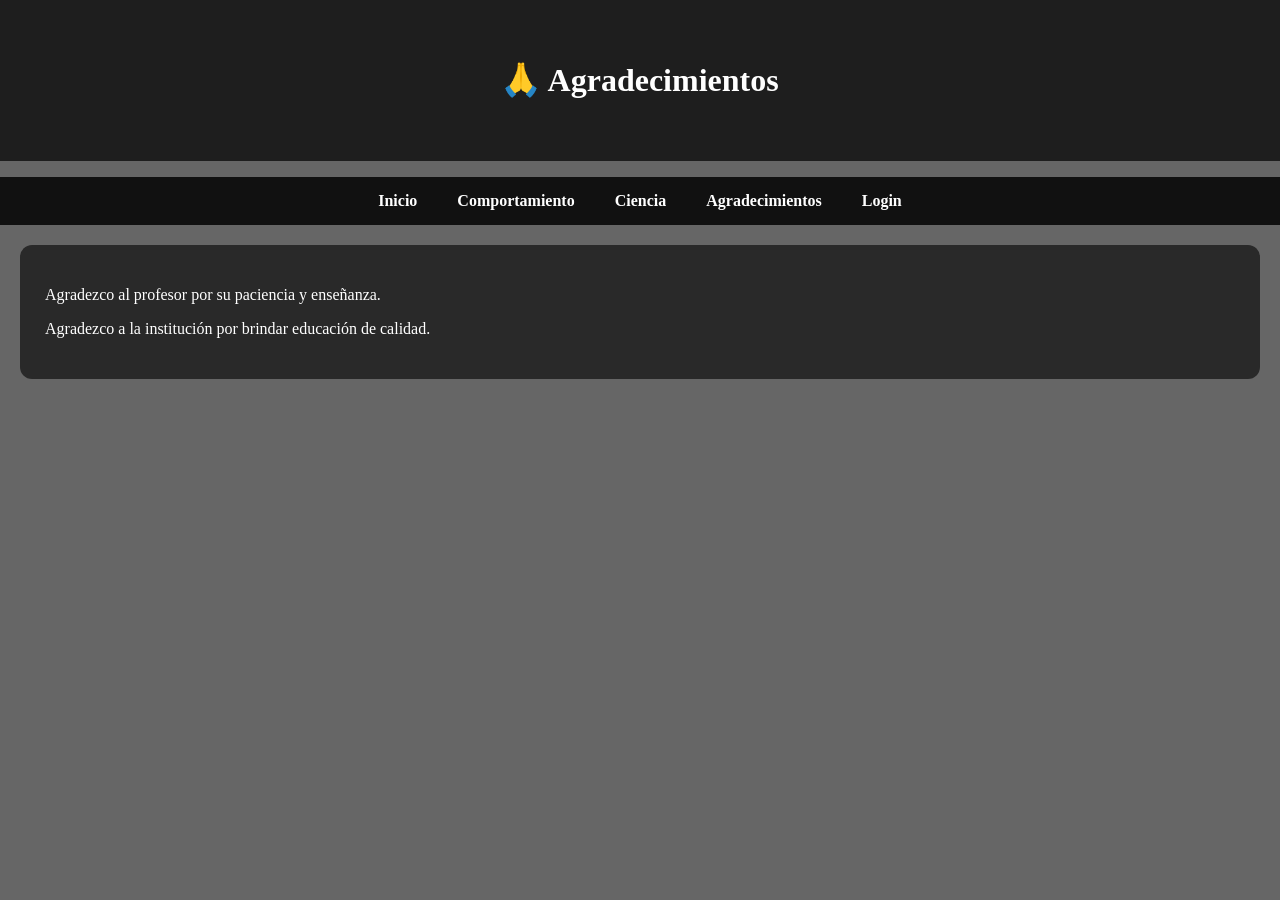
<file: agradecimientos.html>
<!DOCTYPE html>
<html lang="es">
<head>
<meta charset="UTF-8">
<title>Agradecimientos</title>
<link rel="stylesheet" href="estilos.css">
</head>

<body>

<header>
<h1>🙏 Agradecimientos</h1>
</header>

<nav>
<ul>
<li><a href="index.html">Inicio</a></li>
<li><a href="comportamiento.html">Comportamiento</a></li>
<li><a href="ciencia.html">Ciencia</a></li>
<li><a href="agradecimientos.html">Agradecimientos</a></li>
<li><a href="login.html">Login</a></li>
</ul>
</nav>

<section>

<p>
Agradezco al profesor por su paciencia y enseñanza.
</p>

<p>
Agradezco a la institución por brindar educación de calidad.
</p>

</section>

</body>
</html>
</file>
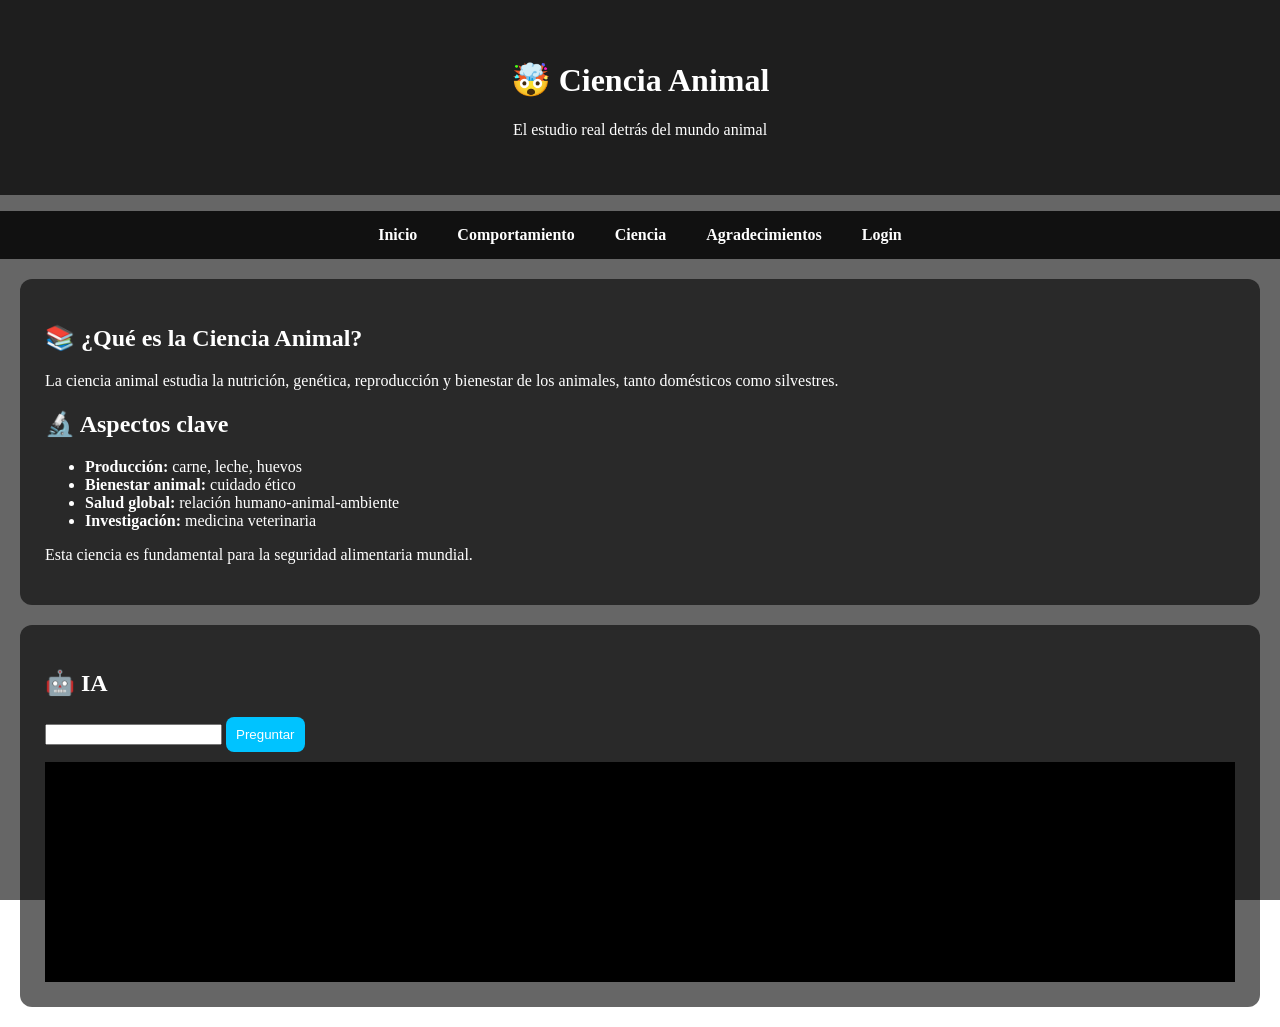
<file: ciencia.html>
<!DOCTYPE html>
<html lang="es">
<head>
<meta charset="UTF-8">
<title>Ciencia Animal</title>
<link rel="stylesheet" href="estilos.css">
</head>

<body>

<header>
<h1>🤯 Ciencia Animal</h1>
<p>El estudio real detrás del mundo animal</p>
</header>

<nav>
<ul>
<li><a href="index.html">Inicio</a></li>
<li><a href="comportamiento.html">Comportamiento</a></li>
<li><a href="ciencia.html">Ciencia</a></li>
<li><a href="agradecimientos.html">Agradecimientos</a></li>
<li><a href="login.html">Login</a></li>
</ul>
</nav>

<section>

<h2>📚 ¿Qué es la Ciencia Animal?</h2>

<p>
La ciencia animal estudia la nutrición, genética, reproducción y bienestar de los animales,
tanto domésticos como silvestres.
</p>

<h2>🔬 Aspectos clave</h2>

<ul>
<li><b>Producción:</b> carne, leche, huevos</li>
<li><b>Bienestar animal:</b> cuidado ético</li>
<li><b>Salud global:</b> relación humano-animal-ambiente</li>
<li><b>Investigación:</b> medicina veterinaria</li>
</ul>

<p>
Esta ciencia es fundamental para la seguridad alimentaria mundial.
</p>

</section>

<section class="ia">

<h2>🤖 IA</h2>

<input id="inputIA">
<button onclick="IA()">Preguntar</button>

<div id="chat"></div>

</section>

<script src="script.js"></script>

</body>
</html>
</file>
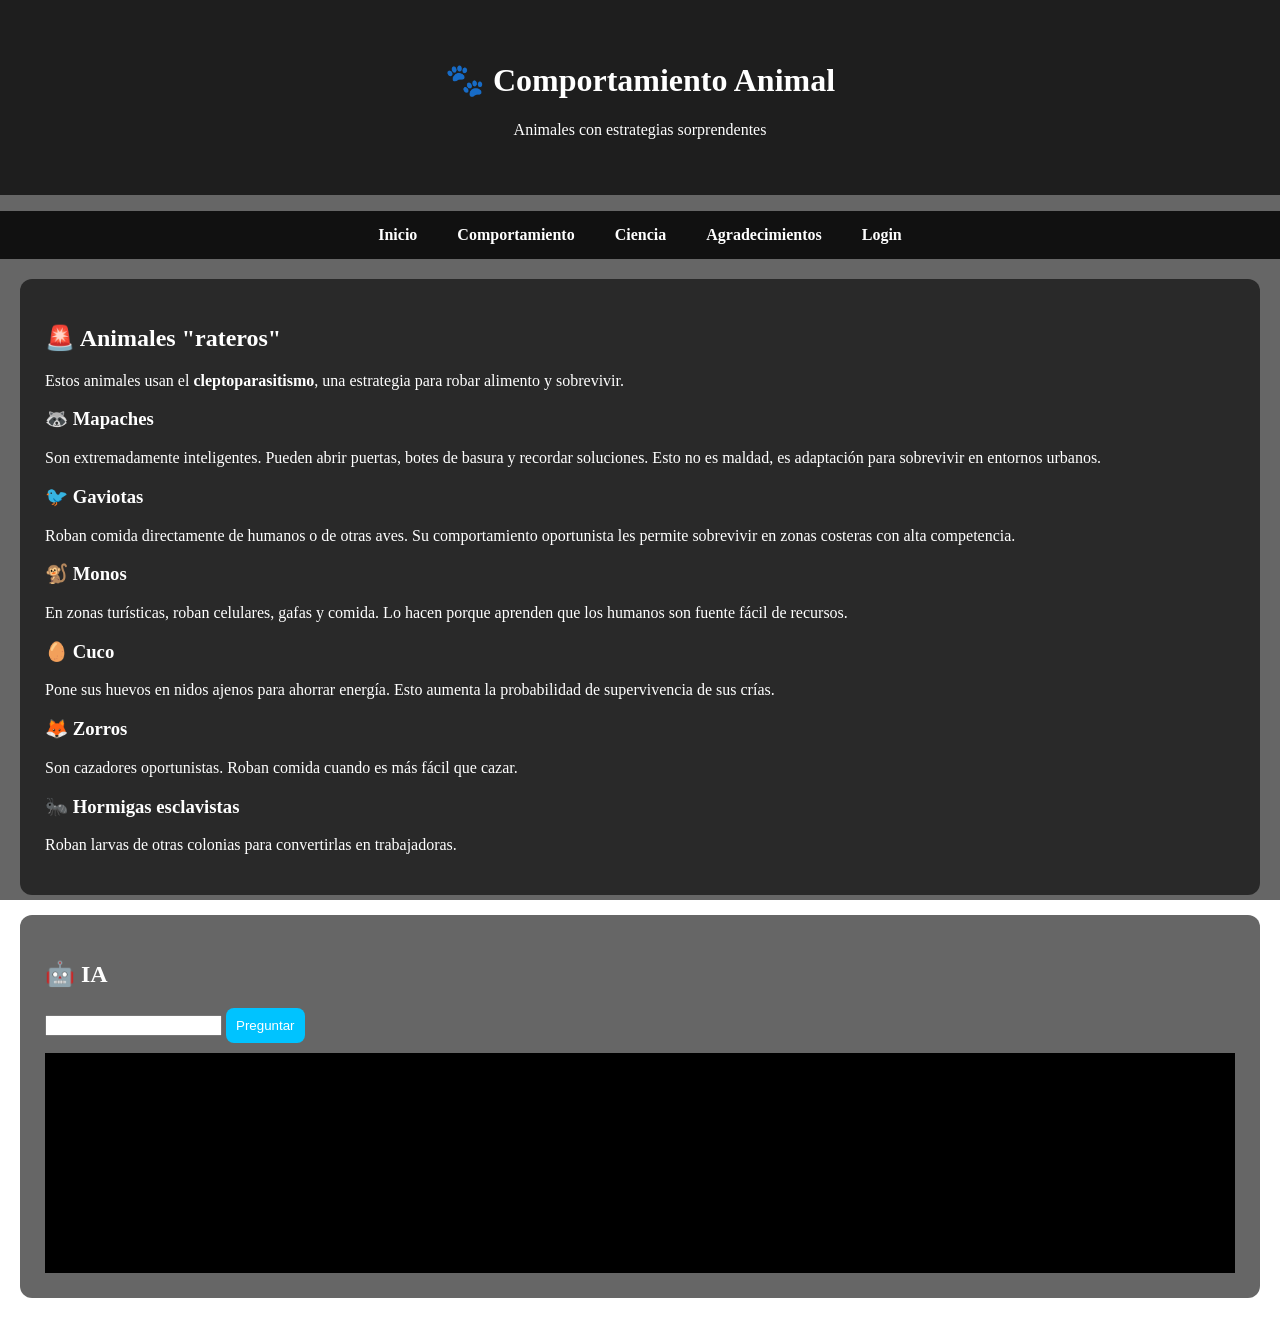
<file: comportamiento.html>
<!DOCTYPE html>
<html lang="es">
<head>
<meta charset="UTF-8">
<title>Comportamiento Animal</title>
<link rel="stylesheet" href="estilos.css">
</head>

<body>

<header>
<h1>🐾 Comportamiento Animal</h1>
<p>Animales con estrategias sorprendentes</p>
</header>

<nav>
<ul>
<li><a href="index.html">Inicio</a></li>
<li><a href="comportamiento.html">Comportamiento</a></li>
<li><a href="ciencia.html">Ciencia</a></li>
<li><a href="agradecimientos.html">Agradecimientos</a></li>
<li><a href="login.html">Login</a></li>
</ul>
</nav>

<section>

<h2>🚨 Animales "rateros"</h2>

<p>
Estos animales usan el <b>cleptoparasitismo</b>, una estrategia para robar alimento y sobrevivir.
</p>

<h3>🦝 Mapaches</h3>
<p>
Son extremadamente inteligentes. Pueden abrir puertas, botes de basura y recordar soluciones.
Esto no es maldad, es adaptación para sobrevivir en entornos urbanos.
</p>

<h3>🐦 Gaviotas</h3>
<p>
Roban comida directamente de humanos o de otras aves. Su comportamiento oportunista
les permite sobrevivir en zonas costeras con alta competencia.
</p>

<h3>🐒 Monos</h3>
<p>
En zonas turísticas, roban celulares, gafas y comida. Lo hacen porque aprenden
que los humanos son fuente fácil de recursos.
</p>

<h3>🥚 Cuco</h3>
<p>
Pone sus huevos en nidos ajenos para ahorrar energía. Esto aumenta la probabilidad
de supervivencia de sus crías.
</p>

<h3>🦊 Zorros</h3>
<p>
Son cazadores oportunistas. Roban comida cuando es más fácil que cazar.
</p>

<h3>🐜 Hormigas esclavistas</h3>
<p>
Roban larvas de otras colonias para convertirlas en trabajadoras.
</p>

</section>

<section class="ia">

<h2>🤖 IA</h2>

<input id="inputIA">
<button onclick="IA()">Preguntar</button>

<div id="chat"></div>

</section>

<script src="script.js"></script>

</body>
</html>
</file>
<file: estilos.css>
body{
margin:0;
font-family:'Segoe UI';
color:white;

/* FONDO PRO */
background:
linear-gradient(rgba(0,0,0,0.6),rgba(0,0,0,0.6)),
url("https://images.unsplash.com/photo-1501785888041-af3ef285b470");
background-size:cover;
background-attachment:fixed;
}

/* HEADER */
header{
text-align:center;
padding:40px;
background:rgba(0,0,0,0.7);
animation:fadeDown 1s;
}

/* NAV */
nav ul{
display:flex;
justify-content:center;
list-style:none;
background:#111;
padding:15px;
}

nav li{
margin:0 20px;
}

nav a{
color:white;
text-decoration:none;
font-weight:bold;
}

/* SECCIONES */
section{
background:rgba(0,0,0,0.6);
margin:20px;
padding:25px;
border-radius:12px;
animation:fadeUp 1s;
}

/* IMAGENES MEJORADAS */
img{
width:250px;
border-radius:12px;
display:block;
margin:auto;
transition:0.3s;
}

img:hover{
transform:scale(1.05);
}

/* BOTONES */
button{
background:#00c3ff;
border:none;
padding:10px;
color:white;
border-radius:8px;
cursor:pointer;
}

/* IA */
#chat{
background:black;
padding:10px;
margin-top:10px;
height:200px;
overflow:auto;
}

/* ANIMACIONES */
@keyframes fadeUp{
from{opacity:0;transform:translateY(20px);}
to{opacity:1;}
}

@keyframes fadeDown{
from{opacity:0;transform:translateY(-20px);}
to{opacity:1;}
}
</file>
